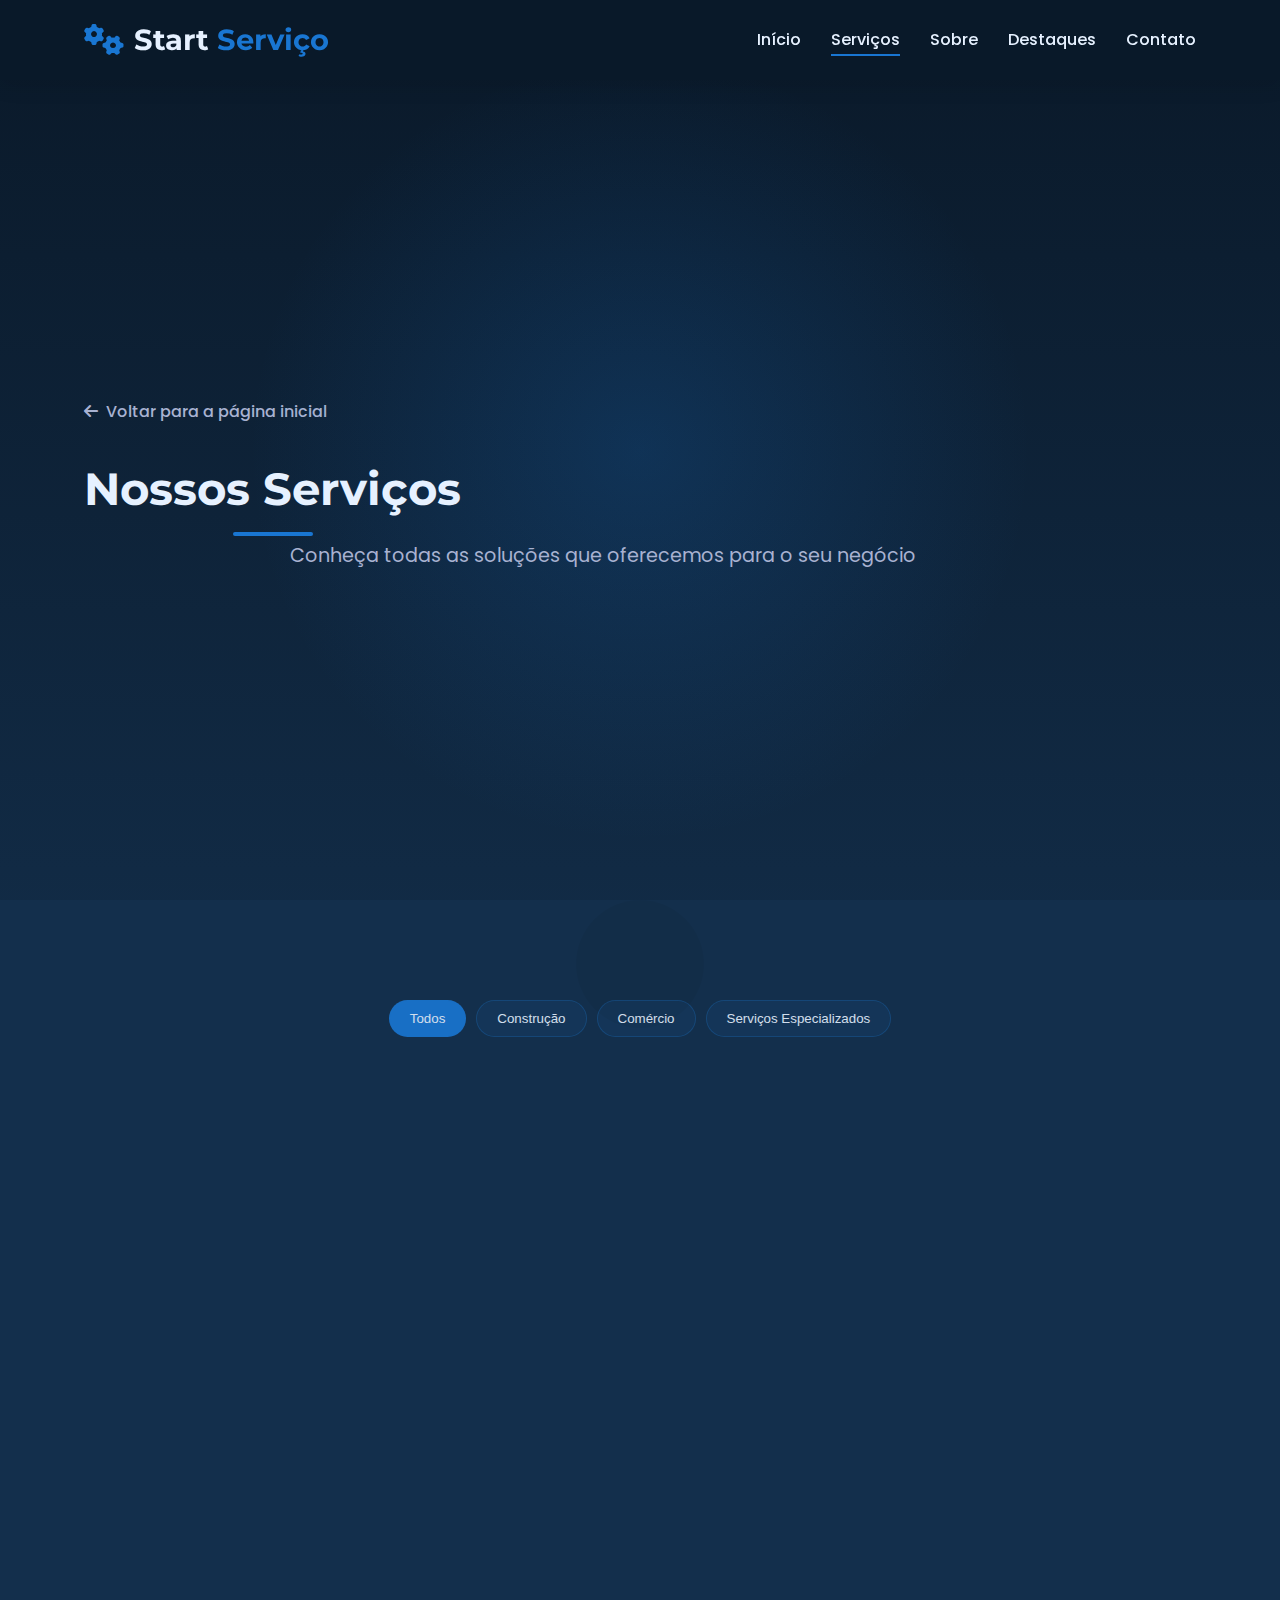
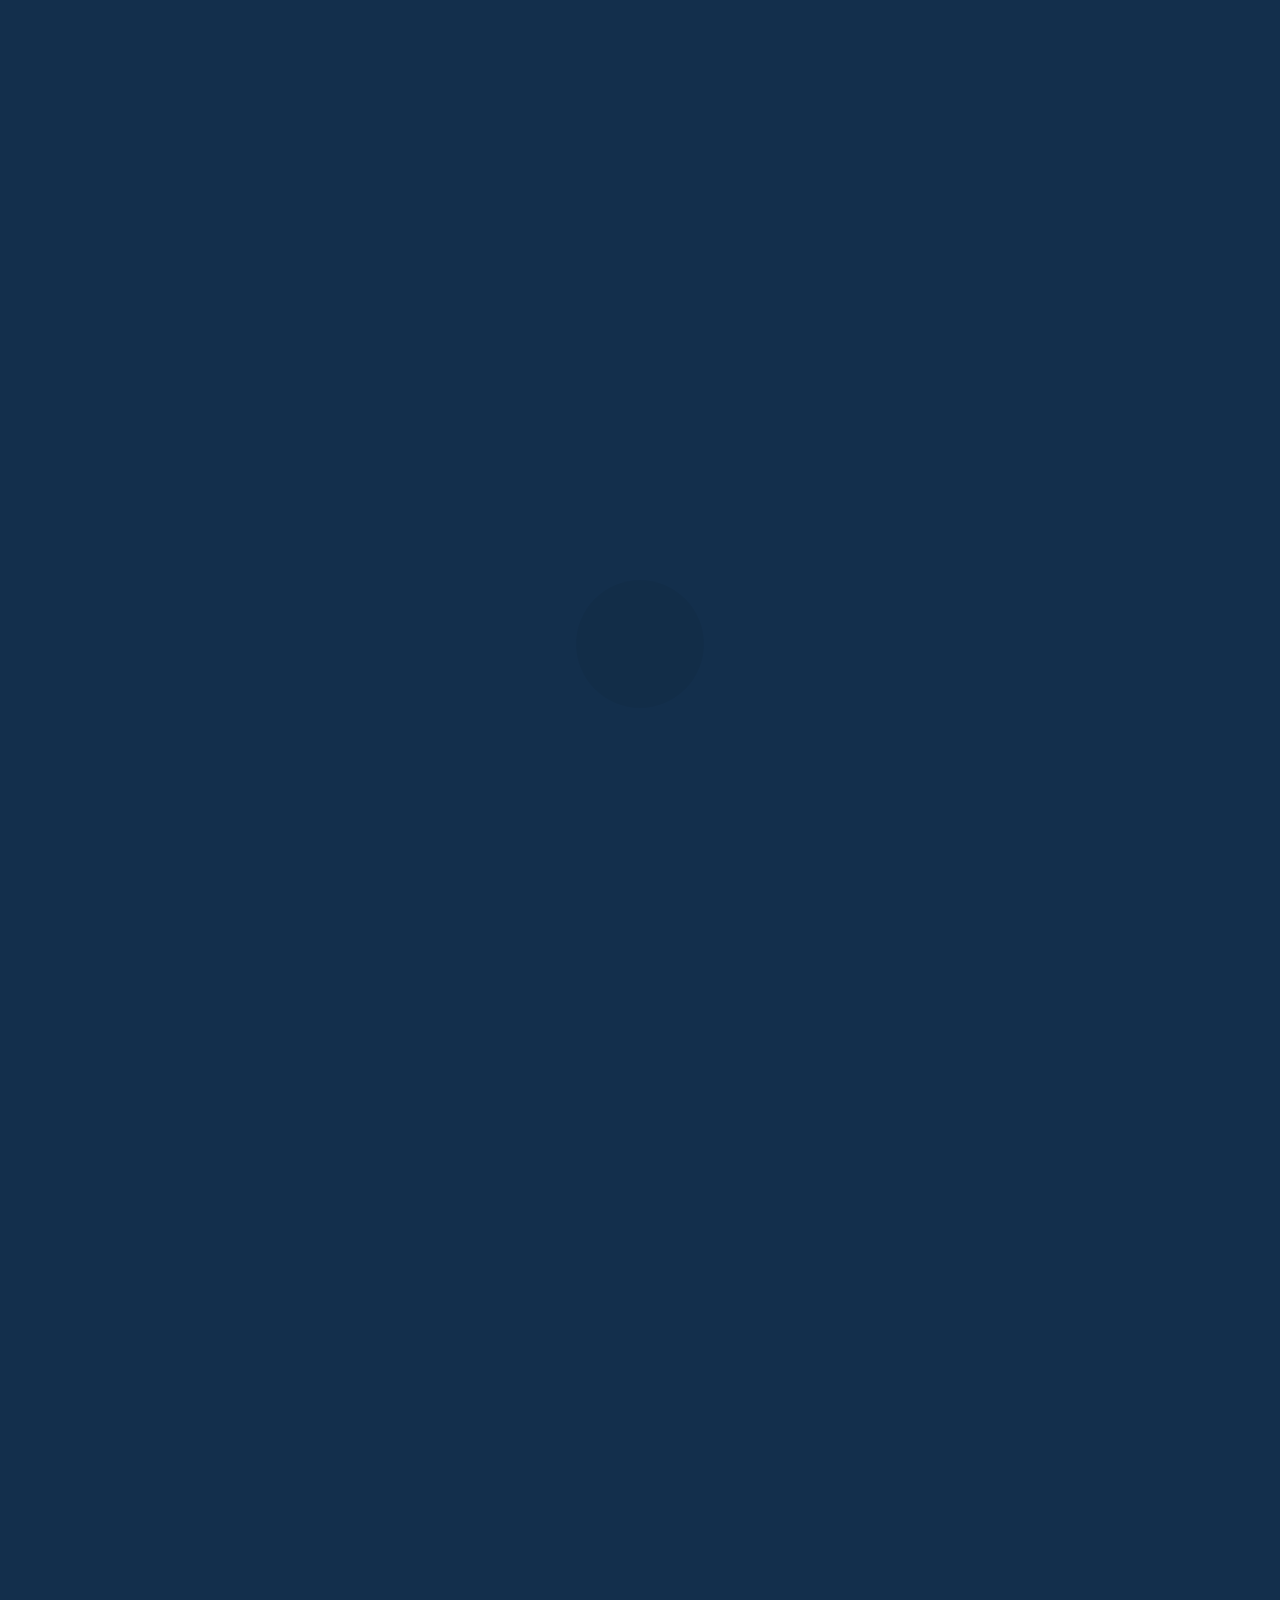
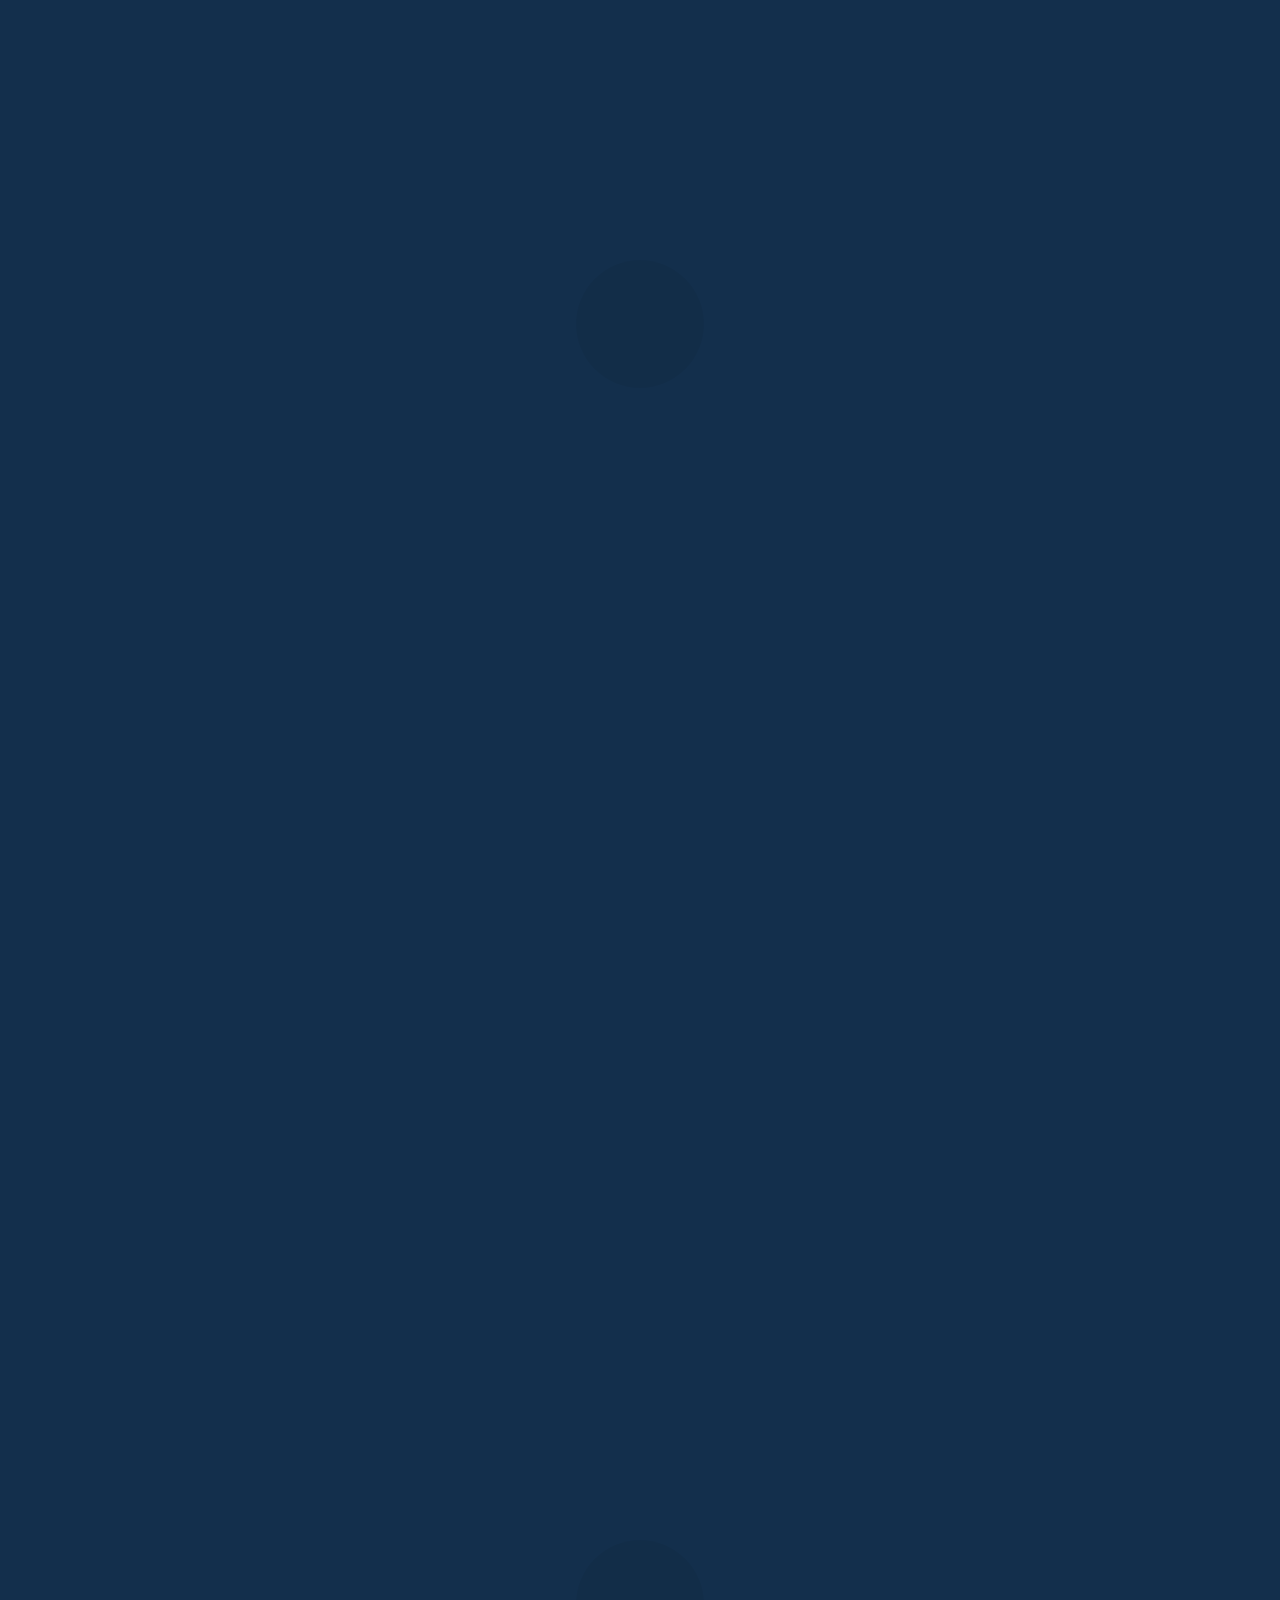
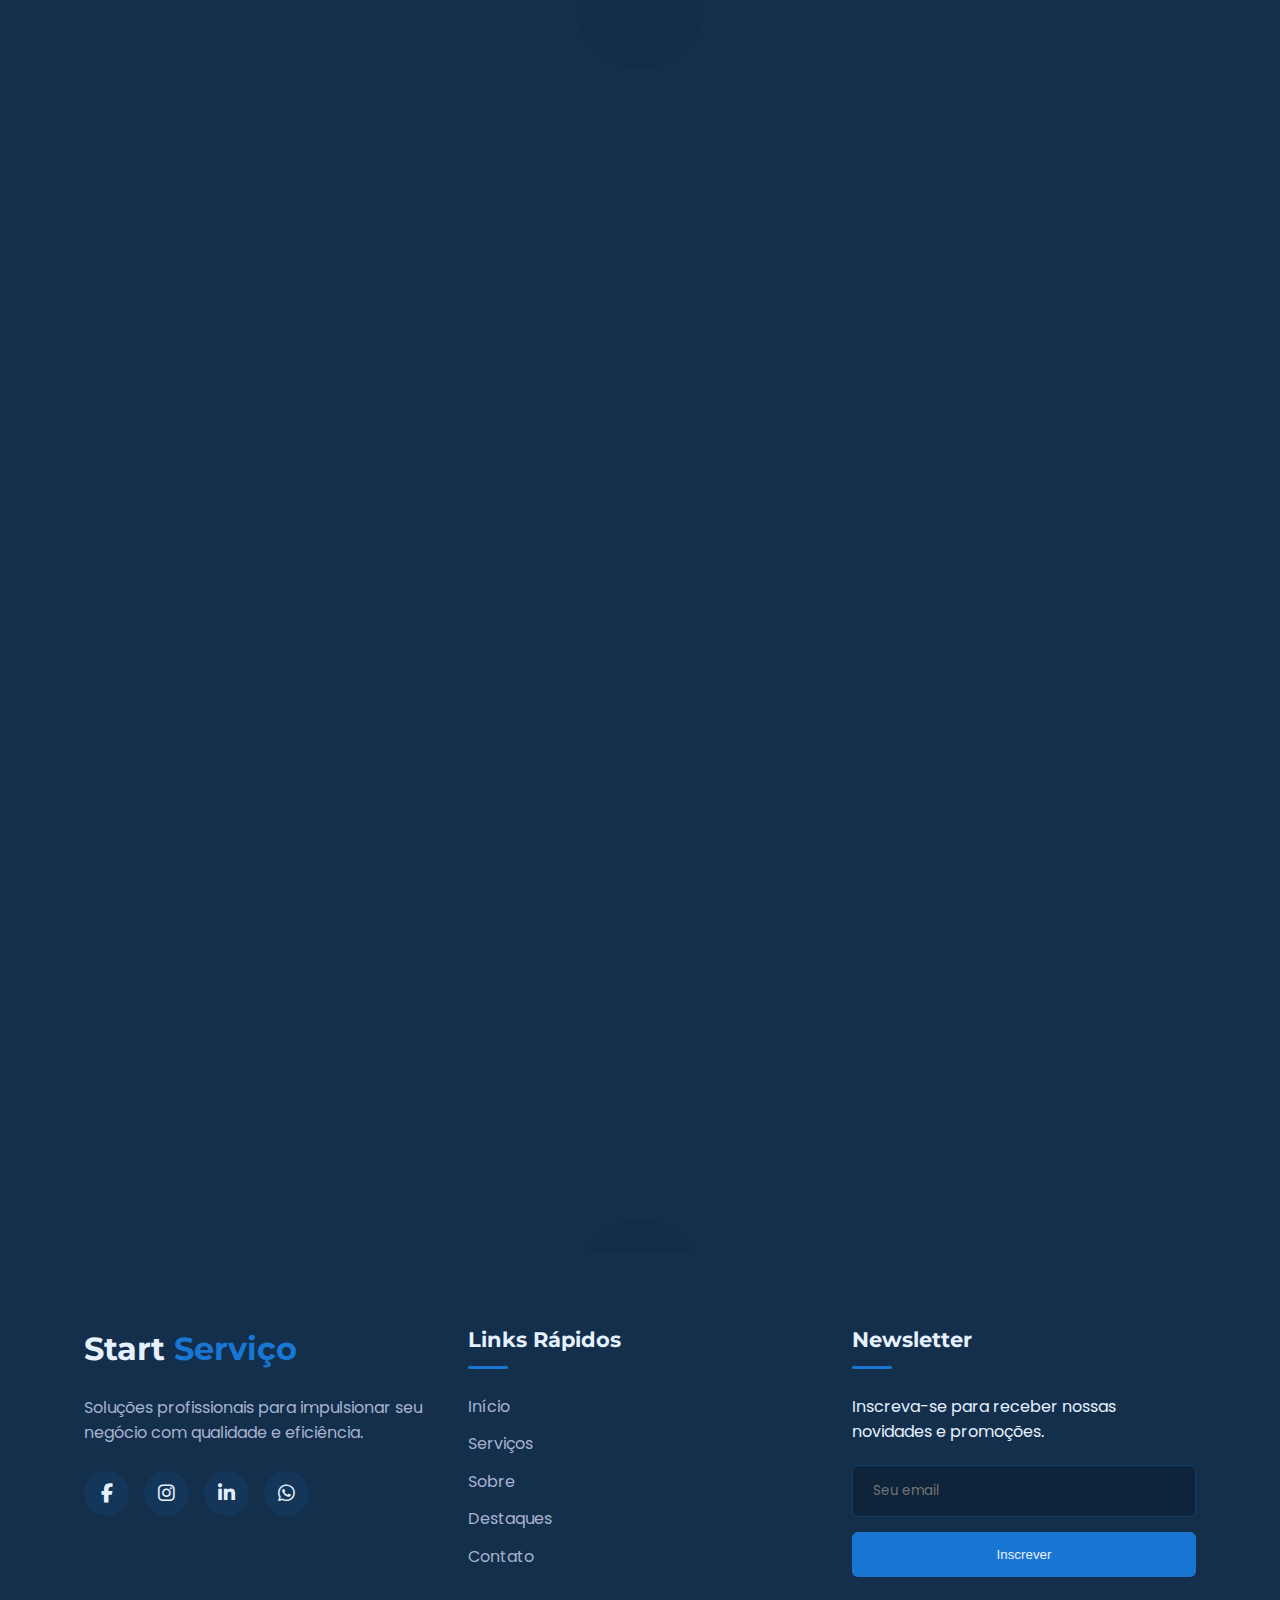
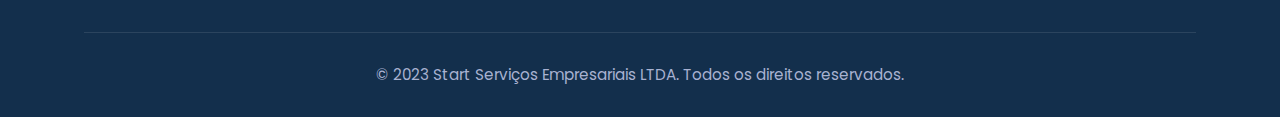
<file: servicos.html>
<!DOCTYPE html>
<html lang="pt-BR">
<head>
    <meta charset="UTF-8">
    <meta name="viewport" content="width=device-width, initial-scale=1.0">
    <title>Serviços - Start Serviço</title>
    <link rel="stylesheet" href="https://cdnjs.cloudflare.com/ajax/libs/font-awesome/6.4.0/css/all.min.css">
    <link rel="stylesheet" href="https://fonts.googleapis.com/css2?family=Montserrat:wght@400;500;600;700&family=Poppins:wght@300;400;500;600&display=swap">
    <style>
        /* Variáveis de cores para o tema dark/azul */
        :root {
            --dark-bg: #0a1929;
            --dark-secondary: #132f4c;
            --primary-blue: #1976d2;
            --secondary-blue: #42a5f5;
            --accent-blue: #90caf9;
            --text-primary: #e6f1ff;
            --text-secondary: #a8b2d1;
            --transition: all 0.3s cubic-bezier(0.645, 0.045, 0.355, 1);
            --card-bg: rgba(19, 47, 76, 0.6);
            --header-height: 80px;
        }

        /* Reset e estilos base */
        * {
            margin: 0;
            padding: 0;
            box-sizing: border-box;
        }

        html {
            scroll-behavior: smooth;
        }

        body {
            font-family: 'Poppins', sans-serif;
            background-color: var(--dark-bg);
            color: var(--text-primary);
            line-height: 1.6;
            overflow-x: hidden;
        }

        h1, h2, h3, h4, h5 {
            font-family: 'Montserrat', sans-serif;
            font-weight: 700;
        }

        a {
            text-decoration: none;
            color: var(--secondary-blue);
            transition: var(--transition);
        }

        a:hover {
            color: var(--accent-blue);
        }

        .container {
            width: 90%;
            max-width: 1200px;
            margin: 0 auto;
            padding: 0 20px;
        }

        .btn {
            display: inline-block;
            padding: 14px 32px;
            background: var(--primary-blue);
            color: var(--text-primary);
            border: 1px solid var(--primary-blue);
            border-radius: 6px;
            font-size: 1rem;
            font-weight: 500;
            cursor: pointer;
            transition: var(--transition);
            position: relative;
            overflow: hidden;
            z-index: 1;
        }

        .btn::before {
            content: '';
            position: absolute;
            top: 0;
            left: -100%;
            width: 100%;
            height: 100%;
            background: linear-gradient(90deg, transparent, rgba(255, 255, 255, 0.2), transparent);
            transition: 0.5s;
            z-index: -1;
        }

        .btn:hover::before {
            left: 100%;
        }

        .btn:hover {
            background: transparent;
            color: var(--primary-blue);
            transform: translateY(-3px);
            box-shadow: 0 10px 20px rgba(25, 118, 210, 0.3);
        }

        .btn-outline {
            background: transparent;
            color: var(--primary-blue);
            border: 1px solid var(--primary-blue);
        }

        .btn-outline:hover {
            background: var(--primary-blue);
            color: var(--text-primary);
        }

        section {
            padding: 100px 0;
        }

        .section-title {
            text-align: center;
            margin-bottom: 60px;
            position: relative;
        }

        .section-title h2 {
            font-size: 2.8rem;
            margin-bottom: 15px;
            color: var(--text-primary);
            position: relative;
            display: inline-block;
        }

        .section-title h2::after {
            content: '';
            position: absolute;
            bottom: -10px;
            left: 50%;
            transform: translateX(-50%);
            width: 80px;
            height: 4px;
            background: var(--primary-blue);
            border-radius: 2px;
        }

        .section-title p {
            font-size: 1.2rem;
            color: var(--text-secondary);
            max-width: 700px;
            margin: 0 auto;
        }

        /* Header e Navegação */
        header {
            position: fixed;
            top: 0;
            left: 0;
            width: 100%;
            z-index: 1000;
            background-color: rgba(10, 25, 41, 0.95);
            backdrop-filter: blur(10px);
            box-shadow: 0 5px 20px rgba(0, 0, 0, 0.1);
            transition: var(--transition);
            height: var(--header-height);
        }

        header.scrolled {
            box-shadow: 0 5px 20px rgba(0, 0, 0, 0.2);
            height: 70px;
        }

        .nav-container {
            display: flex;
            justify-content: space-between;
            align-items: center;
            height: 100%;
        }

        .logo {
            display: flex;
            align-items: center;
        }

        .logo-icon {
            font-size: 2rem;
            color: var(--primary-blue);
            margin-right: 10px;
        }

        .logo h1 {
            font-size: 1.8rem;
            color: var(--text-primary);
            white-space: nowrap;
        }

        .logo span {
            color: var(--primary-blue);
        }

        .nav-links {
            display: flex;
            list-style: none;
        }

        .nav-links li {
            margin-left: 30px;
            position: relative;
        }

        .nav-links a {
            color: var(--text-primary);
            font-weight: 500;
            font-size: 1rem;
            position: relative;
            padding: 5px 0;
        }

        .nav-links a::after {
            content: '';
            position: absolute;
            bottom: 0;
            left: 0;
            width: 0;
            height: 2px;
            background: var(--primary-blue);
            transition: var(--transition);
        }

        .nav-links a:hover::after {
            width: 100%;
        }

        .nav-links a.active::after {
            width: 100%;
        }

        .hamburger {
            display: none;
            cursor: pointer;
            background: transparent;
            border: none;
            color: var(--text-primary);
            font-size: 1.8rem;
        }

        /* Hero Section */
        .hero {
            height: 100vh;
            display: flex;
            align-items: center;
            background: linear-gradient(to bottom, rgba(10, 25, 41, 0.9), rgba(19, 47, 76, 0.8)), url('https://images.unsplash.com/photo-1517245386807-bb43f82c33c4?ixlib=rb-4.0.3&auto=format&fit=crop&w=1500&q=80') no-repeat center center/cover;
            position: relative;
            overflow: hidden;
            padding-top: var(--header-height);
        }

        .hero::before {
            content: '';
            position: absolute;
            top: 0;
            left: 0;
            width: 100%;
            height: 100%;
            background: radial-gradient(circle at 50% 50%, rgba(25, 118, 210, 0.2) 0%, transparent 50%);
        }

        .hero-content {
            max-width: 800px;
            z-index: 1;
            animation: fadeInUp 1s ease-out;
        }

        .hero-content h1 {
            font-size: 3.8rem;
            margin-bottom: 20px;
            line-height: 1.2;
        }

        .hero-content p {
            font-size: 1.3rem;
            margin-bottom: 40px;
            color: var(--text-secondary);
            max-width: 600px;
        }

        .hero-btns {
            display: flex;
            gap: 20px;
        }

        /* Serviços Section */
        .services {
            background-color: var(--dark-secondary);
            position: relative;
        }

        .services::before {
            content: '';
            position: absolute;
            top: 0;
            left: 0;
            width: 100%;
            height: 100%;
            background: url('data:image/svg+xml;utf8,<svg xmlns="http://www.w3.org/2000/svg" viewBox="0 0 200 200"><rect fill="%23132f4c" width="200" height="200"/><path fill="%230a1929" d="M100,0c5.5,0,10,4.5,10,10s-4.5,10-10,10s-10-4.5-10-10S94.5,0,100,0z"></path></svg>');
            opacity: 0.1;
        }

        .services-grid {
            display: grid;
            grid-template-columns: repeat(auto-fit, minmax(300px, 1fr));
            gap: 25px;
        }

        .service-card {
            background: var(--card-bg);
            border-radius: 12px;
            padding: 25px;
            transition: var(--transition);
            border: 1px solid rgba(25, 118, 210, 0.2);
            position: relative;
            overflow: hidden;
            z-index: 1;
            height: 100%;
            display: flex;
            flex-direction: column;
        }

        .service-card::before {
            content: '';
            position: absolute;
            top: 0;
            left: 0;
            width: 100%;
            height: 0;
            background: linear-gradient(to bottom, rgba(25, 118, 210, 0.2), transparent);
            transition: var(--transition);
            z-index: -1;
        }

        .service-card:hover::before {
            height: 100%;
        }

        .service-card:hover {
            transform: translateY(-5px);
            box-shadow: 0 10px 25px rgba(0, 0, 0, 0.3);
            border-color: var(--primary-blue);
        }

        .service-icon {
            font-size: 2.2rem;
            color: var(--primary-blue);
            margin-bottom: 15px;
            display: inline-block;
            padding: 12px;
            border-radius: 50%;
            background: rgba(25, 118, 210, 0.1);
        }

        .service-card h3 {
            font-size: 1.3rem;
            margin-bottom: 12px;
            color: var(--text-primary);
            line-height: 1.3;
        }

        .service-card p {
            color: var(--text-secondary);
            margin-bottom: 15px;
            font-size: 0.95rem;
            flex-grow: 1;
        }

        .service-card a {
            display: inline-flex;
            align-items: center;
            font-weight: 500;
            font-size: 0.9rem;
            margin-top: auto;
        }

        .service-card a i {
            margin-left: 8px;
            transition: var(--transition);
        }

        .service-card a:hover i {
            transform: translateX(5px);
        }

        .services-tabs {
            display: flex;
            justify-content: center;
            margin-bottom: 40px;
            flex-wrap: wrap;
            gap: 10px;
        }

        .tab-btn {
            padding: 10px 20px;
            background: rgba(25, 118, 210, 0.1);
            border: 1px solid rgba(25, 118, 210, 0.3);
            border-radius: 30px;
            color: var(--text-primary);
            cursor: pointer;
            transition: var(--transition);
            font-weight: 500;
        }

        .tab-btn.active, .tab-btn:hover {
            background: var(--primary-blue);
            color: var(--text-primary);
        }

        .services-category {
            display: none;
        }

        .services-category.active {
            display: grid;
        }

        /* Botão Voltar */
        .back-button {
            display: inline-flex;
            align-items: center;
            margin-bottom: 30px;
            color: var(--text-secondary);
            font-weight: 500;
            transition: var(--transition);
        }

        .back-button:hover {
            color: var(--primary-blue);
        }

        .back-button i {
            margin-right: 8px;
            transition: var(--transition);
        }

        .back-button:hover i {
            transform: translateX(-5px);
        }

        /* Footer */
        footer {
            background-color: var(--dark-secondary);
            padding: 70px 0 30px;
            position: relative;
        }

        .footer-content {
            display: grid;
            grid-template-columns: repeat(auto-fit, minmax(250px, 1fr));
            gap: 40px;
            margin-bottom: 50px;
        }

        .footer-logo h2 {
            font-size: 2rem;
            margin-bottom: 20px;
        }

        .footer-logo span {
            color: var(--primary-blue);
        }

        .footer-logo p {
            color: var(--text-secondary);
            margin-bottom: 25px;
        }

        .footer-links h3, .footer-newsletter h3 {
            font-size: 1.3rem;
            margin-bottom: 25px;
            position: relative;
            padding-bottom: 12px;
        }

        .footer-links h3::after, .footer-newsletter h3::after {
            content: '';
            position: absolute;
            bottom: 0;
            left: 0;
            width: 40px;
            height: 3px;
            background: var(--primary-blue);
            border-radius: 2px;
        }

        .footer-links ul {
            list-style: none;
        }

        .footer-links li {
            margin-bottom: 12px;
        }

        .footer-links a {
            color: var(--text-secondary);
            transition: var(--transition);
            display: inline-block;
        }

        .footer-links a:hover {
            color: var(--primary-blue);
            transform: translateX(5px);
        }

        .newsletter-form {
            display: flex;
            margin-top: 20px;
            flex-direction: column;
            gap: 15px;
        }

        .newsletter-form input {
            padding: 15px 20px;
            background: rgba(10, 25, 41, 0.5);
            border: 1px solid rgba(25, 118, 210, 0.3);
            border-radius: 6px;
            color: var(--text-primary);
            font-family: 'Poppins', sans-serif;
        }

        .newsletter-form button {
            padding: 15px 20px;
            background: var(--primary-blue);
            color: var(--text-primary);
            border: none;
            border-radius: 6px;
            cursor: pointer;
            transition: var(--transition);
            font-weight: 500;
        }

        .newsletter-form button:hover {
            background: var(--secondary-blue);
        }

        .social-links {
            display: flex;
            gap: 15px;
            margin-top: 25px;
        }

        .social-links a {
            display: flex;
            align-items: center;
            justify-content: center;
            width: 45px;
            height: 45px;
            background: rgba(25, 118, 210, 0.1);
            border-radius: 50%;
            color: var(--text-primary);
            transition: var(--transition);
            font-size: 1.2rem;
        }

        .social-links a:hover {
            background: var(--primary-blue);
            transform: translateY(-5px);
        }

        .copyright {
            text-align: center;
            padding-top: 30px;
            border-top: 1px solid rgba(255, 255, 255, 0.1);
            color: var(--text-secondary);
            font-size: 0.95rem;
        }

        /* Back to Top Button */
        .back-to-top {
            position: fixed;
            bottom: 30px;
            right: 30px;
            width: 50px;
            height: 50px;
            background: var(--primary-blue);
            color: var(--text-primary);
            border-radius: 50%;
            display: flex;
            align-items: center;
            justify-content: center;
            cursor: pointer;
            transition: var(--transition);
            opacity: 0;
            visibility: hidden;
            z-index: 999;
            box-shadow: 0 5px 15px rgba(25, 118, 210, 0.3);
        }

        .back-to-top.active {
            opacity: 1;
            visibility: visible;
        }

        .back-to-top:hover {
            background: var(--secondary-blue);
            transform: translateY(-5px);
        }

        /* Animações */
        @keyframes fadeInUp {
            from {
                opacity: 0;
                transform: translateY(30px);
            }
            to {
                opacity: 1;
                transform: translateY(0);
            }
        }

        @keyframes pulse {
            0% {
                transform: scale(1);
                opacity: 0.5;
            }
            50% {
                transform: scale(1.1);
                opacity: 0.7;
            }
            100% {
                transform: scale(1);
                opacity: 0.5;
            }
        }

        .animate-on-scroll {
            opacity: 0;
            transform: translateY(30px);
            transition: opacity 0.6s ease, transform 0.6s ease;
        }

        .animate-on-scroll.animated {
            opacity: 1;
            transform: translateY(0);
        }

        /* Responsividade */
        @media (max-width: 1024px) {
            .hero-content h1 {
                font-size: 3.2rem;
            }
            
            .services-grid {
                grid-template-columns: repeat(auto-fit, minmax(280px, 1fr));
            }
        }

        @media (max-width: 768px) {
            :root {
                --header-height: 70px;
            }
            
            .nav-links {
                position: fixed;
                top: 0;
                right: -100%;
                width: 280px;
                height: 100vh;
                background: var(--dark-secondary);
                flex-direction: column;
                padding: 100px 30px;
                transition: var(--transition);
                box-shadow: -5px 0 20px rgba(0, 0, 0, 0.2);
            }

            .nav-links.active {
                right: 0;
            }

            .nav-links li {
                margin: 15px 0;
            }

            .hamburger {
                display: block;
                z-index: 1001;
            }

            .hero-content h1 {
                font-size: 2.5rem;
            }
            
            .hero-content p {
                font-size: 1.1rem;
            }
            
            .section-title h2 {
                font-size: 2.2rem;
            }
            
            .hero-btns {
                flex-direction: column;
            }
            
            .btn {
                width: 100%;
                text-align: center;
                margin-bottom: 10px;
            }
            
            .services-tabs {
                flex-direction: column;
                align-items: center;
            }
            
            .tab-btn {
                width: 100%;
                text-align: center;
            }

            /* Cards de Serviços para Mobile */
            .services-grid {
                grid-template-columns: 1fr;
                gap: 15px;
            }

            .service-card {
                padding: 15px;
                border-radius: 10px;
                min-height: auto;
            }

            .service-icon {
                font-size: 1.5rem;
                padding: 10px;
                margin-bottom: 10px;
            }

            .service-card h3 {
                font-size: 1.1rem;
                margin-bottom: 8px;
                line-height: 1.3;
            }

            .service-card p {
                font-size: 0.85rem;
                margin-bottom: 10px;
                display: -webkit-box;
                -webkit-line-clamp: 2;
                -webkit-box-orient: vertical;
                overflow: hidden;
            }

            .service-card a {
                font-size: 0.8rem;
                padding: 8px 0;
            }
        }

        @media (max-width: 576px) {
            .services-grid {
                grid-template-columns: 1fr;
                gap: 12px;
            }
            
            .footer-content {
                grid-template-columns: 1fr;
            }
            
            .section-title h2 {
                font-size: 2rem;
            }
            
            .service-card {
                padding: 12px;
            }

            /* Layout compacto para serviços em mobile */
            .service-card {
                display: grid;
                grid-template-columns: 50px 1fr;
                grid-template-rows: auto auto;
                gap: 8px 15px;
            }

            .service-icon {
                grid-row: 1 / span 2;
                grid-column: 1;
                align-self: start;
                margin-bottom: 0;
            }

            .service-card h3 {
                grid-row: 1;
                grid-column: 2;
                margin-bottom: 0;
                font-size: 1rem;
            }

            .service-card p {
                grid-row: 2;
                grid-column: 2;
                -webkit-line-clamp: 3;
            }

            .service-card a {
                grid-row: 3;
                grid-column: 1 / span 2;
                margin-top: 8px;
                justify-content: center;
                padding: 8px;
                background: rgba(25, 118, 210, 0.1);
                border-radius: 5px;
                text-align: center;
            }
        }

        /* Melhorias para telas muito pequenas */
        @media (max-width: 400px) {
            .service-card {
                grid-template-columns: 40px 1fr;
                gap: 6px 12px;
            }

            .service-icon {
                font-size: 1.3rem;
                padding: 8px;
            }

            .service-card h3 {
                font-size: 0.95rem;
            }

            .service-card p {
                font-size: 0.8rem;
            }

            .service-card a {
                font-size: 0.75rem;
            }
            
            .logo h1 {
                font-size: 1.5rem;
            }
            
            .nav-links {
                width: 100%;
                padding: 100px 20px;
            }
        }
    </style>
</head>
<body>
    <!-- Header -->
    <header id="header">
        <div class="container nav-container">
            <div class="logo">
                <div class="logo-icon">
                    <i class="fas fa-cogs"></i>
                </div>
                <h1>Start <span>Serviço</span></h1>
            </div>

            <nav>
                <ul class="nav-links">
                    <li><a href="index.html">Início</a></li>
                    <li><a href="servicos.html" class="active">Serviços</a></li>
                    <li><a href="index.html#about">Sobre</a></li>
                    <li><a href="index.html#features">Destaques</a></li>
                    <li><a href="index.html#contact">Contato</a></li>
                </ul>
            </nav>

            <button class="hamburger">
                <i class="fas fa-bars"></i>
            </button>
        </div>
    </header>

    <!-- Página de Serviços -->
    <section class="hero" style="min-height: 60vh; background: linear-gradient(to bottom, rgba(10, 25, 41, 0.9), rgba(19, 47, 76, 0.8)), url('https://images.unsplash.com/photo-1581092921461-eab62e97a780?ixlib=rb-4.0.3&auto=format&fit=crop&w=1500&q=80') no-repeat center center/cover;">
        <div class="container" style="padding-top: 120px;">
            <a href="index.html" class="back-button">
                <i class="fas fa-arrow-left"></i> Voltar para a página inicial
            </a>
            <div class="section-title" style="text-align: left; margin-bottom: 30px;">
                <h2>Nossos Serviços</h2>
                <p>Conheça todas as soluções que oferecemos para o seu negócio</p>
            </div>
        </div>
    </section>

    <!-- Serviços Section -->
    <section id="services" class="services">
        <div class="container">
            <div class="services-tabs">
                <button class="tab-btn active" data-category="all">Todos</button>
                <button class="tab-btn" data-category="construction">Construção</button>
                <button class="tab-btn" data-category="commerce">Comércio</button>
                <button class="tab-btn" data-category="specialized">Serviços Especializados</button>
            </div>

            <div class="services-grid">
                <!-- Construção -->
                <div class="service-card animate-on-scroll" data-category="construction">
                    <div class="service-icon">
                        <i class="fas fa-paint-roller"></i>
                    </div>
                    <h3>Aplicação de revestimentos e de resinas em interiores e exteriores</h3>
                    <p>Serviços especializados em aplicação de revestimentos e resinas para diversos ambientes.</p>
                    <a href="#">Solicitar orçamento <i class="fas fa-arrow-right"></i></a>
                </div>

                <div class="service-card animate-on-scroll" data-category="construction">
                    <div class="service-icon">
                        <i class="fas fa-door-open"></i>
                    </div>
                    <h3>Instalação de portas, janelas, tetos, divisórias e armários embutidos de qualquer material</h3>
                    <p>Instalação de elementos construtivos e de mobiliário embutido.</p>
                    <a href="#">Solicitar orçamento <i class="fas fa-arrow-right"></i></a>
                </div>

                <div class="service-card animate-on-scroll" data-category="construction">
                    <div class="service-icon">
                        <i class="fas fa-tint-slash"></i>
                    </div>
                    <h3>Impermeabilização em obras de engenharia civil</h3>
                    <p>Serviços especializados em impermeabilização para construção civil.</p>
                    <a href="#">Solicitar orçamento <i class="fas fa-arrow-right"></i></a>
                </div>

                <div class="service-card animate-on-scroll" data-category="construction">
                    <div class="service-icon">
                        <i class="fas fa-running"></i>
                    </div>
                    <h3>Construção de instalações esportivas e recreativas</h3>
                    <p>Construção de espaços esportivos e áreas de recreação.</p>
                    <a href="#">Solicitar orçamento <i class="fas fa-arrow-right"></i></a>
                </div>

                <div class="service-card animate-on-scroll" data-category="construction">
                    <div class="service-icon">
                        <i class="fas fa-wind"></i>
                    </div>
                    <h3>Instalação e manutenção de sistemas centrais de ar condicionado, de ventilação e refrigeração</h3>
                    <p>Serviços especializados em sistemas de climatização.</p>
                    <a href="#">Solicitar orçamento <i class="fas fa-arrow-right"></i></a>
                </div>

                <div class="service-card animate-on-scroll" data-category="construction">
                    <div class="service-icon">
                        <i class="fas fa-faucet"></i>
                    </div>
                    <h3>Instalações hidráulicas, sanitárias e de gás</h3>
                    <p>Instalação e manutenção de sistemas hidráulicos e de gás.</p>
                    <a href="#">Solicitar orçamento <i class="fas fa-arrow-right"></i></a>
                </div>

                <div class="service-card animate-on-scroll" data-category="construction">
                    <div class="service-icon">
                        <i class="fas fa-industry"></i>
                    </div>
                    <h3>Montagem de estruturas metálicas</h3>
                    <p>Montagem e instalação de estruturas metálicas para construção.</p>
                    <a href="#">Solicitar orçamento <i class="fas fa-arrow-right"></i></a>
                </div>

                <div class="service-card animate-on-scroll" data-category="construction">
                    <div class="service-icon">
                        <i class="fas fa-paint-brush"></i>
                    </div>
                    <h3>Obras de acabamento em gesso e estuque</h3>
                    <p>Acabamentos especializados em gesso e estuque.</p>
                    <a href="#">Solicitar orçamento <i class="fas fa-arrow-right"></i></a>
                </div>

                <div class="service-card animate-on-scroll" data-category="construction">
                    <div class="service-icon">
                        <i class="fas fa-hammer"></i>
                    </div>
                    <h3>Outras obras de acabamento da construção</h3>
                    <p>Serviços diversos de acabamento em construções.</p>
                    <a href="#">Solicitar orçamento <i class="fas fa-arrow-right"></i></a>
                </div>

                <div class="service-card animate-on-scroll" data-category="construction">
                    <div class="service-icon">
                        <i class="fas fa-hard-hat"></i>
                    </div>
                    <h3>Outras obras de engenharia civil não especificadas anteriormente</h3>
                    <p>Serviços diversos de engenharia civil.</p>
                    <a href="#">Solicitar orçamento <i class="fas fa-arrow-right"></i></a>
                </div>

                <div class="service-card animate-on-scroll" data-category="construction">
                    <div class="service-icon">
                        <i class="fas fa-brush"></i>
                    </div>
                    <h3>Serviços de pintura de edifícios em geral</h3>
                    <p>Serviços profissionais de pintura predial.</p>
                    <a href="#">Solicitar orçamento <i class="fas fa-arrow-right"></i></a>
                </div>

                <!-- Comércio -->
                <div class="service-card animate-on-scroll" data-category="commerce">
                    <div class="service-icon">
                        <i class="fas fa-laptop"></i>
                    </div>
                    <h3>Comércio atacadista de aparelhos eletrônicos de uso pessoal e doméstico</h3>
                    <p>Distribuição de eletrônicos para revenda e uso corporativo.</p>
                    <a href="#">Solicitar orçamento <i class="fas fa-arrow-right"></i></a>
                </div>

                <div class="service-card animate-on-scroll" data-category="commerce">
                    <div class="service-icon">
                        <i class="fas fa-pencil-alt"></i>
                    </div>
                    <h3>Comércio atacadista de artigos de escritório e de papelaria</h3>
                    <p>Fornecimento de material de escritório e papelaria para empresas.</p>
                    <a href="#">Solicitar orçamento <i class="fas fa-arrow-right"></i></a>
                </div>

                <div class="service-card animate-on-scroll" data-category="commerce">
                    <div class="service-icon">
                        <i class="fas fa-couch"></i>
                    </div>
                    <h3>Comércio atacadista de artigos de tapeçaria; persianas e cortinas</h3>
                    <p>Produtos de tapeçaria e decoração para residências e empresas.</p>
                    <a href="#">Solicitar orçamento <i class="fas fa-arrow-right"></i></a>
                </div>

                <div class="service-card animate-on-scroll" data-category="commerce">
                    <div class="service-icon">
                        <i class="fas fa-mobile-alt"></i>
                    </div>
                    <h3>Comércio atacadista de componentes eletrônicos e equipamentos de telefonia e comunicação</h3>
                    <p>Componentes e equipamentos para telecomunicações.</p>
                    <a href="#">Solicitar orçamento <i class="fas fa-arrow-right"></i></a>
                </div>

                <div class="service-card animate-on-scroll" data-category="commerce">
                    <div class="service-icon">
                        <i class="fas fa-desktop"></i>
                    </div>
                    <h3>Comércio atacadista de equipamentos de informática</h3>
                    <p>Equipamentos de informática para empresas e revendedores.</p>
                    <a href="#">Solicitar orçamento <i class="fas fa-arrow-right"></i></a>
                </div>

                <div class="service-card animate-on-scroll" data-category="commerce">
                    <div class="service-icon">
                        <i class="fas fa-plug"></i>
                    </div>
                    <h3>Comércio atacadista de equipamentos elétricos de uso pessoal e doméstico</h3>
                    <p>Equipamentos elétricos para diversos usos residenciais e comerciais.</p>
                    <a href="#">Solicitar orçamento <i class="fas fa-arrow-right"></i></a>
                </div>

                <div class="service-card animate-on-scroll" data-category="commerce">
                    <div class="service-icon">
                        <i class="fas fa-home"></i>
                    </div>
                    <h3>Comércio atacadista de outros equipamentos e artigos de uso pessoal e doméstico</h3>
                    <p>Diversos artigos para uso pessoal e doméstico.</p>
                    <a href="#">Solicitar orçamento <i class="fas fa-arrow-right"></i></a>
                </div>

                <div class="service-card animate-on-scroll" data-category="commerce">
                    <div class="service-icon">
                        <i class="fas fa-cogs"></i>
                    </div>
                    <h3>Comércio atacadista de outras máquinas e equipamentos não especificados anteriormente; partes e peças</h3>
                    <p>Peças e equipamentos industriais diversos.</p>
                    <a href="#">Solicitar orçamento <i class="fas fa-arrow-right"></i></a>
                </div>

                <div class="service-card animate-on-scroll" data-category="commerce">
                    <div class="service-icon">
                        <i class="fas fa-soap"></i>
                    </div>
                    <h3>Comércio atacadista de produtos de higiene, limpeza e conservação domiciliar</h3>
                    <p>Produtos de limpeza e higiene para empresas e revendedores.</p>
                    <a href="#">Solicitar orçamento <i class="fas fa-arrow-right"></i></a>
                </div>

                <div class="service-card animate-on-scroll" data-category="commerce">
                    <div class="service-icon">
                        <i class="fas fa-microchip"></i>
                    </div>
                    <h3>Comércio atacadista de suprimentos para informática</h3>
                    <p>Suprimentos e acessórios para equipamentos de informática.</p>
                    <a href="#">Solicitar orçamento <i class="fas fa-arrow-right"></i></a>
                </div>

                <div class="service-card animate-on-scroll" data-category="commerce">
                    <div class="service-icon">
                        <i class="fas fa-utensils"></i>
                    </div>
                    <h3>Comércio varejista de produtos alimentícios em geral</h3>
                    <p>Distribuição de produtos alimentícios para varejo.</p>
                    <a href="#">Solicitar orçamento <i class="fas fa-arrow-right"></i></a>
                </div>

                <div class="service-card animate-on-scroll" data-category="commerce">
                    <div class="service-icon">
                        <i class="fas fa-tv"></i>
                    </div>
                    <h3>Comércio varejista especializado de peças e acessórios para aparelhos eletroeletrônicos</h3>
                    <p>Peças e acessórios para eletroeletrônicos domésticos.</p>
                    <a href="#">Solicitar orçamento <i class="fas fa-arrow-right"></i></a>
                </div>

                <!-- Serviços Especializados -->
                <div class="service-card animate-on-scroll" data-category="specialized">
                    <div class="service-icon">
                        <i class="fas fa-tools"></i>
                    </div>
                    <h3>Serviços especializados</h3>
                    <p>Serviços diversos especializados para atender suas necessidades específicas com qualidade e agilidade.</p>
                    <a href="index.html#contact">Solicitar orçamento <i class="fas fa-arrow-right"></i></a>
                </div>

                <div class="service-card animate-on-scroll" data-category="specialized">
                    <div class="service-icon">
                        <i class="fas fa-clipboard-list"></i>
                    </div>
                    <h3>Consultoria especializada</h3>
                    <p>Serviços de consultoria para diversos segmentos e necessidades empresariais.</p>
                    <a href="index.html#contact">Solicitar orçamento <i class="fas fa-arrow-right"></i></a>
                </div>

                <div class="service-card animate-on-scroll" data-category="specialized">
                    <div class="service-icon">
                        <i class="fas fa-volume-up"></i>
                    </div>
                    <h3>Atividades de sonorização e de iluminação</h3>
                    <p>Soluções completas em sonorização e iluminação para eventos e estabelecimentos.</p>
                    <a href="#">Solicitar orçamento <i class="fas fa-arrow-right"></i></a>
                </div>

                <div class="service-card animate-on-scroll" data-category="specialized">
                    <div class="service-icon">
                        <i class="fas fa-shield-alt"></i>
                    </div>
                    <h3>Atividades de vigilância e segurança privada</h3>
                    <p>Serviços de vigilância e segurança para proteger seu patrimônio.</p>
                    <a href="#">Solicitar orçamento <i class="fas fa-arrow-right"></i></a>
                </div>

                <div class="service-card animate-on-scroll" data-category="specialized">
                    <div class="service-icon">
                        <i class="fas fa-broom"></i>
                    </div>
                    <h3>Limpeza em prédios e em domicílios</h3>
                    <p>Serviços de limpeza residencial e comercial.</p>
                    <a href="#">Solicitar orçamento <i class="fas fa-arrow-right"></i></a>
                </div>

                <div class="service-card animate-on-scroll" data-category="specialized">
                    <div class="service-icon">
                        <i class="fas fa-tools"></i>
                    </div>
                    <h3>Manutenção e reparação de máquinas e aparelhos de refrigeração e ventilação para uso industrial e comercial</h3>
                    <p>Manutenção especializada em sistemas de refrigeração industrial.</p>
                    <a href="#">Solicitar orçamento <i class="fas fa-arrow-right"></i></a>
                </div>

                <div class="service-card animate-on-scroll" data-category="specialized">
                    <div class="service-icon">
                        <i class="fas fa-palette"></i>
                    </div>
                    <h3>Restauração de obras-de-arte</h3>
                    <p>Serviços especializados em restauração de obras de arte.</p>
                    <a href="#">Solicitar orçamento <i class="fas fa-arrow-right"></i></a>
                </div>

                <div class="service-card animate-on-scroll" data-category="specialized">
                    <div class="service-icon">
                        <i class="fas fa-tractor"></i>
                    </div>
                    <h3>Serviço de preparação de terreno, cultivo e colheita</h3>
                    <p>Serviços agrícolas e de preparação de terrenos.</p>
                    <a href="#">Solicitar orçamento <i class="fas fa-arrow-right"></i></a>
                </div>

                <div class="service-card animate-on-scroll" data-category="specialized">
                    <div class="service-icon">
                        <i class="fas fa-building"></i>
                    </div>
                    <h3>Serviços combinados para apoio a edifícios, exceto condomínios prediais</h3>
                    <p>Serviços integrados de apoio para edificações.</p>
                    <a href="#">Solicitar orçamento <i class="fas fa-arrow-right"></i></a>
                </div>

                <div class="service-card animate-on-scroll" data-category="specialized">
                    <div class="service-icon">
                        <i class="fas fa-toolbox"></i>
                    </div>
                    <h3>Serviços especializados para construção não especificados anteriormente</h3>
                    <p>Serviços especializados diversos para o setor da construção.</p>
                    <a href="#">Solicitar orçamento <i class="fas fa-arrow-right"></i></a>
                </div>

                <div class="service-card animate-on-scroll" data-category="specialized">
                    <div class="service-icon">
                        <i class="fas fa-wrench"></i>
                    </div>
                    <h3>Serviços de usinagem, tornearia e solda</h3>
                    <p>Serviços especializados em usinagem e solda industrial.</p>
                    <a href="#">Solicitar orçamento <i class="fas fa-arrow-right"></i></a>
                </div>

                <div class="service-card animate-on-scroll" data-category="specialized">
                    <div class="service-icon">
                        <i class="fas fa-ship"></i>
                    </div>
                    <h3>Transporte marítimo de cabotagem - Carga</h3>
                    <p>Serviços de transporte marítimo de cargas.</p>
                    <a href="#">Solicitar orçamento <i class="fas fa-arrow-right"></i></a>
                </div>

                <div class="service-card animate-on-scroll" data-category="specialized">
                    <div class="service-icon">
                        <i class="fas fa-ferry"></i>
                    </div>
                    <h3>Transporte por navegação de travessia, municipal</h3>
                    <p>Serviços de transporte aquaviário municipal.</p>
                    <a href="#">Solicitar orçamento <i class="fas fa-arrow-right"></i></a>
                </div>

                <div class="service-card animate-on-scroll" data-category="specialized">
                    <div class="service-icon">
                        <i class="fas fa-truck"></i>
                    </div>
                    <h3>Transporte rodoviário de carga, exceto produtos perigosos e mudanças, intermunicipal, interestadual e internacional</h3>
                    <p>Serviços de transporte rodoviário de cargas em diversas modalidades.</p>
                    <a href="#">Solicitar orçamento <i class="fas fa-arrow-right"></i></a>
                </div>
            </div>
        </div>
    </section>

    <!-- Footer -->
    <footer>
        <div class="container">
            <div class="footer-content">
                <div class="footer-logo">
                    <h2>Start <span>Serviço</span></h2>
                    <p>Soluções profissionais para impulsionar seu negócio com qualidade e eficiência.</p>
                    
                    <div class="social-links">
                        <a href="#"><i class="fab fa-facebook-f"></i></a>
                        <a href="#"><i class="fab fa-instagram"></i></a>
                        <a href="#"><i class="fab fa-linkedin-in"></i></a>
                        <a href="#"><i class="fab fa-whatsapp"></i></a>
                    </div>
                </div>

                <div class="footer-links">
                    <h3>Links Rápidos</h3>
                    <ul>
                        <li><a href="index.html">Início</a></li>
                        <li><a href="servicos.html">Serviços</a></li>
                        <li><a href="index.html#about">Sobre</a></li>
                        <li><a href="index.html#features">Destaques</a></li>
                        <li><a href="index.html#contact">Contato</a></li>
                    </ul>
                </div>

                <div class="footer-newsletter">
                    <h3>Newsletter</h3>
                    <p>Inscreva-se para receber nossas novidades e promoções.</p>
                    
                    <form class="newsletter-form">
                        <input type="email" placeholder="Seu email" required>
                        <button type="submit">Inscrever</button>
                    </form>
                </div>
            </div>

            <div class="copyright">
                <p>&copy; 2023 Start Serviços Empresariais LTDA. Todos os direitos reservados.</p>
            </div>
        </div>
    </footer>

    <!-- Back to Top Button -->
    <div class="back-to-top">
        <i class="fas fa-arrow-up"></i>
    </div>

    <script>
        // Menu Mobile Toggle
        const hamburger = document.querySelector('.hamburger');
        const navLinks = document.querySelector('.nav-links');
        const body = document.body;
        
        hamburger.addEventListener('click', () => {
            navLinks.classList.toggle('active');
            
            if (navLinks.classList.contains('active')) {
                hamburger.innerHTML = '<i class="fas fa-times"></i>';
                body.style.overflow = 'hidden';
            } else {
                hamburger.innerHTML = '<i class="fas fa-bars"></i>';
                body.style.overflow = 'auto';
            }
        });

        // Header Scroll Effect
        const header = document.getElementById('header');
        
        window.addEventListener('scroll', () => {
            if (window.scrollY > 50) {
                header.classList.add('scrolled');
            } else {
                header.classList.remove('scrolled');
            }
        });

        // Back to Top Button
        const backToTopBtn = document.querySelector('.back-to-top');
        
        window.addEventListener('scroll', () => {
            if (window.scrollY > 500) {
                backToTopBtn.classList.add('active');
            } else {
                backToTopBtn.classList.remove('active');
            }
        });
        
        backToTopBtn.addEventListener('click', () => {
            window.scrollTo({
                top: 0,
                behavior: 'smooth'
            });
        });

        // Animate on Scroll
        const animateElements = document.querySelectorAll('.animate-on-scroll');
        
        const observer = new IntersectionObserver((entries) => {
            entries.forEach(entry => {
                if (entry.isIntersecting) {
                    entry.target.classList.add('animated');
                }
            });
        }, {
            threshold: 0.1
        });
        
        animateElements.forEach(element => {
            observer.observe(element);
        });

        // Services Tabs Functionality
        const tabBtns = document.querySelectorAll('.tab-btn');
        const serviceCards = document.querySelectorAll('.service-card');
        
        tabBtns.forEach(btn => {
            btn.addEventListener('click', () => {
                // Remove active class from all buttons
                tabBtns.forEach(b => b.classList.remove('active'));
                
                // Add active class to clicked button
                btn.classList.add('active');
                
                // Filter services based on category
                const category = btn.getAttribute('data-category');
                
                serviceCards.forEach(card => {
                    if (category === 'all') {
                        card.style.display = 'flex';
                    } else {
                        if (card.getAttribute('data-category') === category) {
                            card.style.display = 'flex';
                        } else {
                            card.style.display = 'none';
                        }
                    }
                });
            });
        });

        // Newsletter Form
        const newsletterForms = document.querySelectorAll('.newsletter-form');
        
        newsletterForms.forEach(form => {
            form.addEventListener('submit', (e) => {
                e.preventDefault();
                const emailInput = form.querySelector('input[type="email"]');
                
                if (emailInput.value.trim() === '' || !emailInput.value.includes('@')) {
                    alert('Por favor, insira um e-mail válido.');
                    emailInput.focus();
                    return;
                }
                
                alert('Obrigado por se inscrever em nossa newsletter!');
                form.reset();
            });
        });
    </script>
</body>
</html>
</file>
